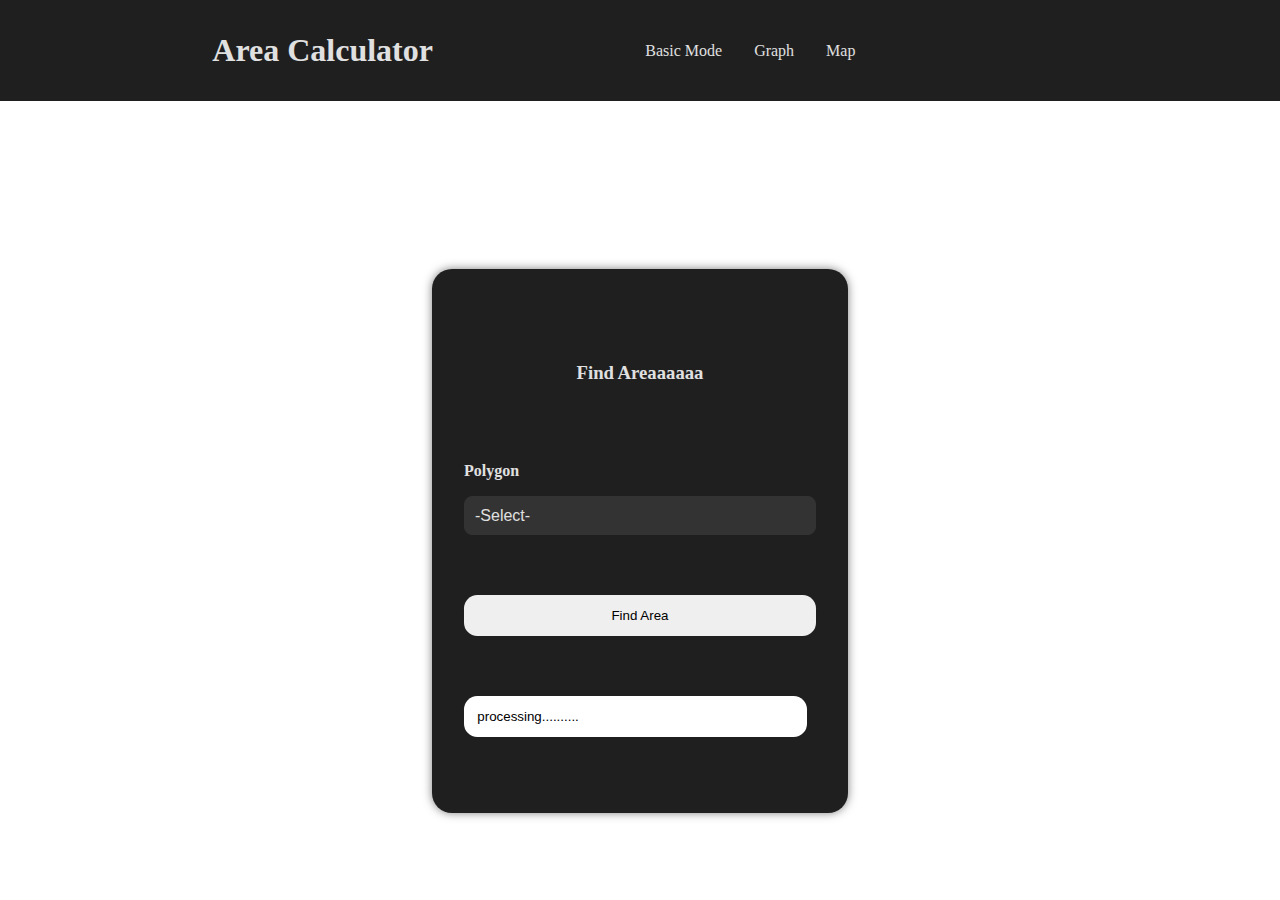
<file: index.html>
<!DOCTYPE html>
<html lang="en">
<head>
    <meta charset="UTF-8">
    <meta name="viewport" content="width=device-width, initial-scale=1.0">
    <title>Document</title>
    <link rel="stylesheet" href="style.css">
    <style>
    </style>
</head>
<body>
    <header>
        
        <div id="title">
            <h1>Area Calculator</h1>
        </div> 
        
<!--    <div id="tema-logo">
            <button class="circle-button">
                <p>Team</p>
            </button>
        </div> -->

        <div id="navigation">
            <a href="index.html">Basic Mode</a>
            <a href="graph.html">Graph</a>
            <a href="map.html">Map</a>
        </div>

        <div>
            <!-- <a href="Team.html">Team</a> -->
        </div>

    </header>
    <main>
    <section id="basic" >
        <div method="post" id="basic-form">
            <div class="mini-container">
                <h3>Find Areaaaaaa</h3>
                <div class="input-container">
                    <label>Polygon</label>
                    <select name="basic-form" id="poly-type">
                        <option value="">-Select-</option>
                        <option value="Triangle">Triangle</option>
                        <option value="Square">Square</option>
                        <option value="Rectangle">Rectangle</option>
                        <option value="Trapezoid">Trapezoid</option>
                        <option value="Circle">Circle</option>
                    </select>
                </div>
        
                <div class="input-container" id="triangle-inputs" style="display: none;">
                    <div class="inner-input">
                        <label>Base</label>
                        <input type="number" id="triangle-base" placeholder="Enter base">
                    </div>
                    <div class="inner-input">
                        <label>Height</label>
                        <input type="number" id="triangle-height" placeholder="Enter height">
                    </div>
                </div>
                <div class="input-container" id="square-inputs" style="display: none;">
                    <label>Side</label>
                    <input type="number" id="square-side" placeholder="Enter side length">
                </div>
        
                <div class="input-container" id="rectangle-inputs" style="display: none;">
                    <label>Length</label>
                    <input type="number" id="rectangle-length" placeholder="Enter length">
                </br>
                </br>
                </br>
                    <label>Breadth</label>
                    <input type="number" id="rectangle-breadth" placeholder="Enter breadth">
                </div>
        
                <div class="input-container" id="trapezoid-inputs" style="display: none;">
                    <label>Base 1</label>
                    <input type="number" id="trapezoid-base1" placeholder="Enter base 1">
                </br>
                </br>
                </br>
                    <label>Base 2</label>
                    <input type="number" id="trapezoid-base2" placeholder="Enter base 2">
                </br>
                </br>
                </br>
                    <label>Height</label>
                    <input type="number" id="trapezoid-height" placeholder="Enter height">
                </div>
        
                <div class="input-container" id="circle-inputs" style="display: none;">
                    <label>Radius</label>
                    <input type="number" id="circle-radius" placeholder="Enter radius">
                </div>

                <button id="area-btn">Find Area</button>
                <div id="result-container">
                    <input id="area-result" class="res-con" value="processing.........."/>
                    <!-- <input id="result-from" class="res-con" value="Dont know how I am calcualting........" > -->
                </div>
                

            </div>

        </div>
    </section>
    <section id="advanced" class="hidden">
        <div id="graph-container">
            <h2>Click to Add Points and Draw a Polygon</h2>
            <canvas id="canvas"></canvas>
            <button id="reset">Reset</button>
        </div>

    </section>
    </main>

    <script src="script.js"></script>
</body>
</html>
</file>
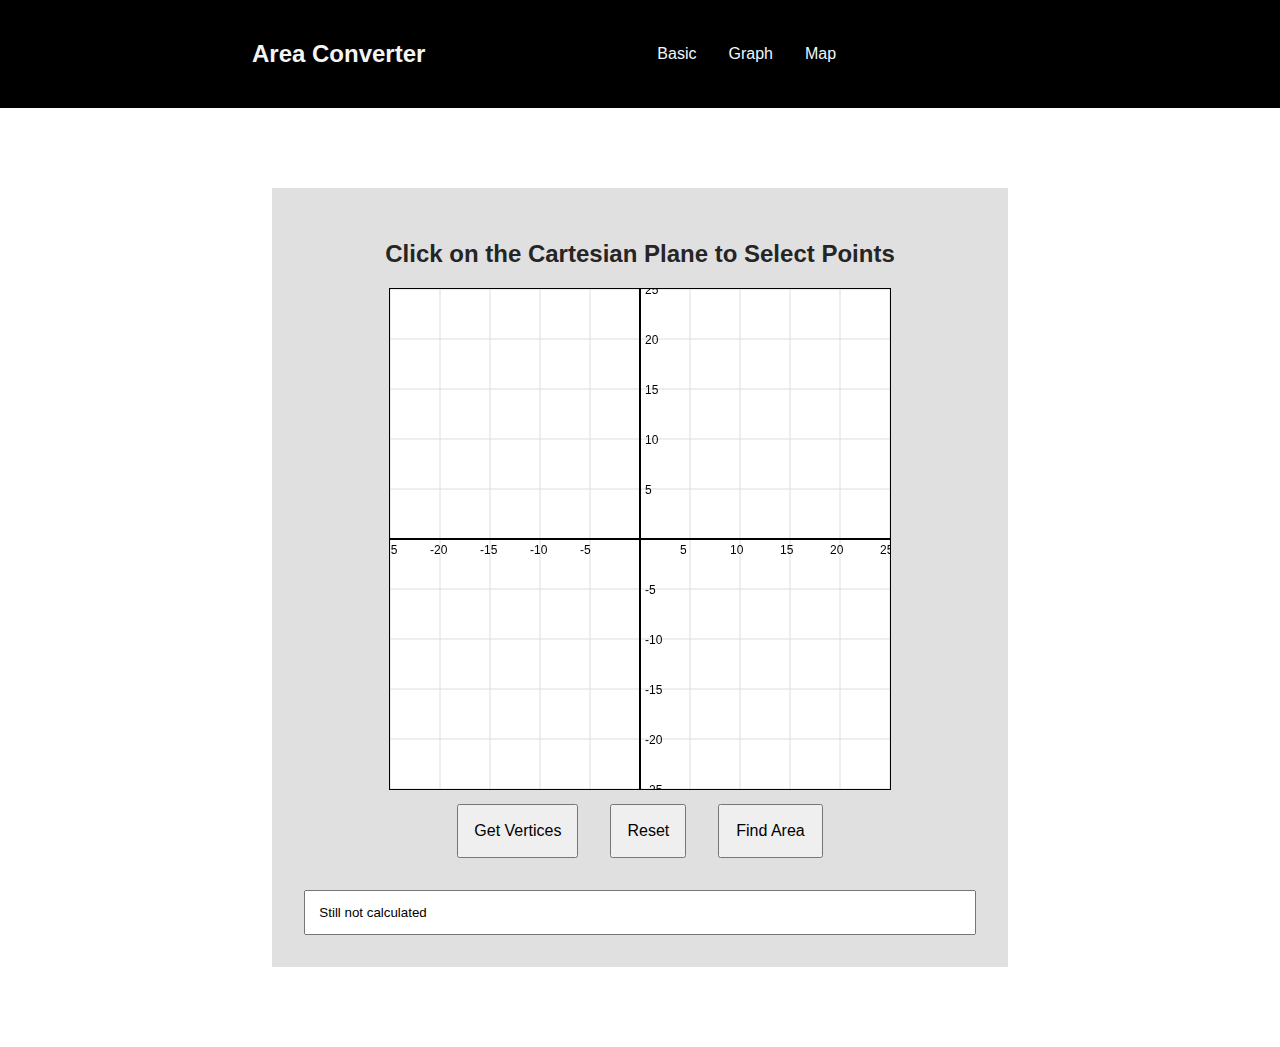
<file: graph.html>
<!DOCTYPE html>
<html lang="en">
<head>
    <meta charset="UTF-8">
    <meta name="viewport" content="width=device-width, initial-scale=1.0">
    <title>Cartesian Plane</title>
    <link rel="stylesheet" href="graphStyles.css">
</head>
<body>
    <header>
        <h2>Area Converter</h2>
        <div id="navigation">
            <a href="index.html">Basic</a>
            <a href="graph.html">Graph</a>
            <a href="map.html">Map</a>
        </div>
        <div>
            <!-- <a href="team.html">Code Vikings</a> -->
        </div>
    </header>
    <main>
        <div id="main-container">
            <h2>Click on the Cartesian Plane to Select Points</h2>
            <div id="container">
                <canvas id="canvas" width="500" height="500"></canvas>
            </div>
            <div id="btns-container">
                <button onclick="logVertices()">Get Vertices</button>
                <button onclick="resetCanvas()">Reset</button>
                <button id="submit-btn">Find Area</button>
            </div>
            <div id="res-container">
                
                <input value="Still not calculated" id="result-text">
            </div>
            
            <!-- <div id="container">
                <canvas id="canvas" width="800" height="600"></canvas>
            </div>
            <button id="submit-btn">Find Area</button>
            <button onclick="resetCanvas()">Reset</button>
            <script src="script.js"></script> -->
            
            

        </div>
        <script src="graphScript.js"></script>
    </main>
</body>
</html>
</file>
<file: style.css>
body {
    display: flex;
    flex-direction: column;
    align-items: center;
    height: 100vh;
    /* position: fixed; */
    /* background-image: url('Designer (1).jpeg'); */
    background-size: cover;
    background-repeat: no-repeat;
    margin: 0;
    overflow-x: hidden;
}

body::before {
    content: "";
    position: absolute;
    top: 0;
    left: 0;
    right: 0;
    width: 100%;
    height: 100%;
    opacity: 0.8;
    z-index: -1;
    margin: 0;
}
p{
    align-items: center;
}
html {
    margin: 0;
    padding: 0;
    width: 100%;
    height: 100%;
}
.hidden {
    display: none;

}

main{
    display: flex;
    flex-direction: column;
    align-items: center;
    justify-content: center;
    width: 100%;
    height: 100%;
}


header {
    /* position:fixed; */
    background-color: #1f1f1f;
    display: flex;
    justify-content: center;
    align-items: center;
    width: 100%;
    color: #e0e0e0;
    padding: 2em;
    flex-direction: row;
    justify-content: space-evenly;
    /* bottom:500px; Added to position the logo absolutely */
}

header a{
    text-decoration: none;
    color: #e0e0e0;
}

header a:hover {
    background-color: whitesmoke;
    color: #1f1f1f;
    box-shadow: 1px 1px beige;
}

#title {

}

.res-con {
    border-radius: 1em;
    border: 0;

}



h1 {
    text-align: center;
    margin: 0;
}

#basic-form {
    overflow: auto;
    /* margin: 13em; */
    margin-top: 5em;
    padding: 2em;
    z-index: 10;
    background-color: #1f1f1f;
    border-radius: 20px;
    /* left: 250px; */
    /* position: fixed; */
    box-shadow: 0 0 10px rgba(0, 0, 0, 0.5);
    width: 22em;
    height: 22em;
    height: auto;
    color: #e0e0e0;
}

.mini-container {
    display: flex;
    flex-direction: column;
    gap: 1em;
    height: 30em;
    text-align: center;
    justify-content: space-evenly;
}

.input-container {
    display: flex;
    flex-direction: column;
    gap: 0.5em;
    gap: 1em;
    text-align: left;
}

.inner-input{
    display: flex;
    flex-direction: column;
}

.input-container label {
    font-weight: bold;
}

.input-container select,
.input-container input {
    padding: 10px;
    border: 1px solid #333;
    border-radius: 8px;
    font-size: 1rem;
    background-color: #333;
    color: #e0e0e0;
    outline: none;
}

.input-container select {
    cursor: pointer;
    appearance: none;
}


.circle-button p {
    margin: 0;
}

.calculate-button {
    display: flex;
    justify-content: center;
    align-items: center;
}
.shape-card {
    display: none; /* Initially hidden */
    position: relative;
    margin-top: 20px;
    padding: 20px;
    background-color: white;
    box-shadow: 0 4px 8px rgba(0, 0, 0, 0.2);
    border-radius: 10px;
    text-align: center;
}

.shape-card img {
    max-width: 100%;
    height: auto;
    border-radius: 10px;
}

/* #map-container {
    display: flex;
    z-index: 1000;
    width: 100%;
    height: 100%;
    /* width: 20em;
    height: 20em;
    border: 5px #1f1f1f solid; 
}*/

#map {
    /* height: 200px; */
    height: 100%; /* Map fills the container div */
    width: 100%;
    border-radius: 10px;
}

#card {
    /* position: absolute;
    top: 10px;
    left: 10px;
    z-index: 1000;
    padding: 10px;
    background-color: white;
    border: 1px solid #ccc;
    width: 200px; */
}

#logDistancesBtn {
    margin-top: 10px;
    padding: 10px;
    background-color: #007bff;
    color: white;
    border: none;
    cursor: pointer;
}

#logDistancesBtn:hover {
    background-color: #0056b3;
}

#pointsList {
    margin: 0;
    padding: 0;
    list-style-type: none;
}

#area-btn {
    padding: 1em;
    border-radius: 1em;
    margin: 0;
    border: 0;
}

#area-btn:hover {
    box-shadow: #e0e0e0;
    background-color: #333;
    color: #e0e0e0;
}

#navigation {
    display: flex;
    flex-direction: row;
    gap: 2em;
}

#navigation a {
    text-decoration: none;
}

.hidden {
    display: none;
}

#canvas {
    border: 1px solid black;
    cursor: crosshair;
}

#result-container {
    text-align: left;
    width: 100%;
    display: flex;
    flex-direction: column;
    gap: 10px;
}

#result-container input {
    width: 90%;
    padding: 1em;
}
</file>
<file: graphStyles.css>
body {
    text-align: center;
    font-family: Arial, sans-serif;
    margin: 0;
    overflow-x: hidden;
    background-blend-mode: overlay;
}
#container {
    position: relative;
    display: inline-block;
}
canvas {
    border: 1px solid black;
    background-color: white;
}
button {
    margin-top: 10px;
    padding: 8px 15px;
    font-size: 16px;
    cursor: pointer;
}

header {
    background-color:black;
    display: flex;
    justify-content: center;
    align-items: center;
    width: 100%;
    color:whitesmoke;
    padding: 20px;
    flex-direction: row;
    justify-content: space-evenly;
}

#navigation {
    display: flex;
    flex-direction: row;
    gap: 2em;
}

#navigation a {
    text-decoration: none;
    color: aliceblue;
}

#submit-btn {
    padding: 1em;
}

main h2{
    color: #e0e0e0;
    z-index: 1000;
}

main {
    display: flex;
    justify-content: center;
    align-items: center;
    padding: 5em;
}

#main-container {
    background-color: #e0e0e0;
    width: 60%;
    height: 70%;
    background-image: none;
    padding: 2em;
}

#main-container h2{
    color: #262525;
}

#btns-container{
    
    display: flex;
    flex-direction: row;
    justify-content: center;
    gap: 2em;
    margin-bottom: 2em;
}

#res-container {
    display: flex;
    flex-direction: column;
}

#result-text {
    padding: 1em;
}
</file>
